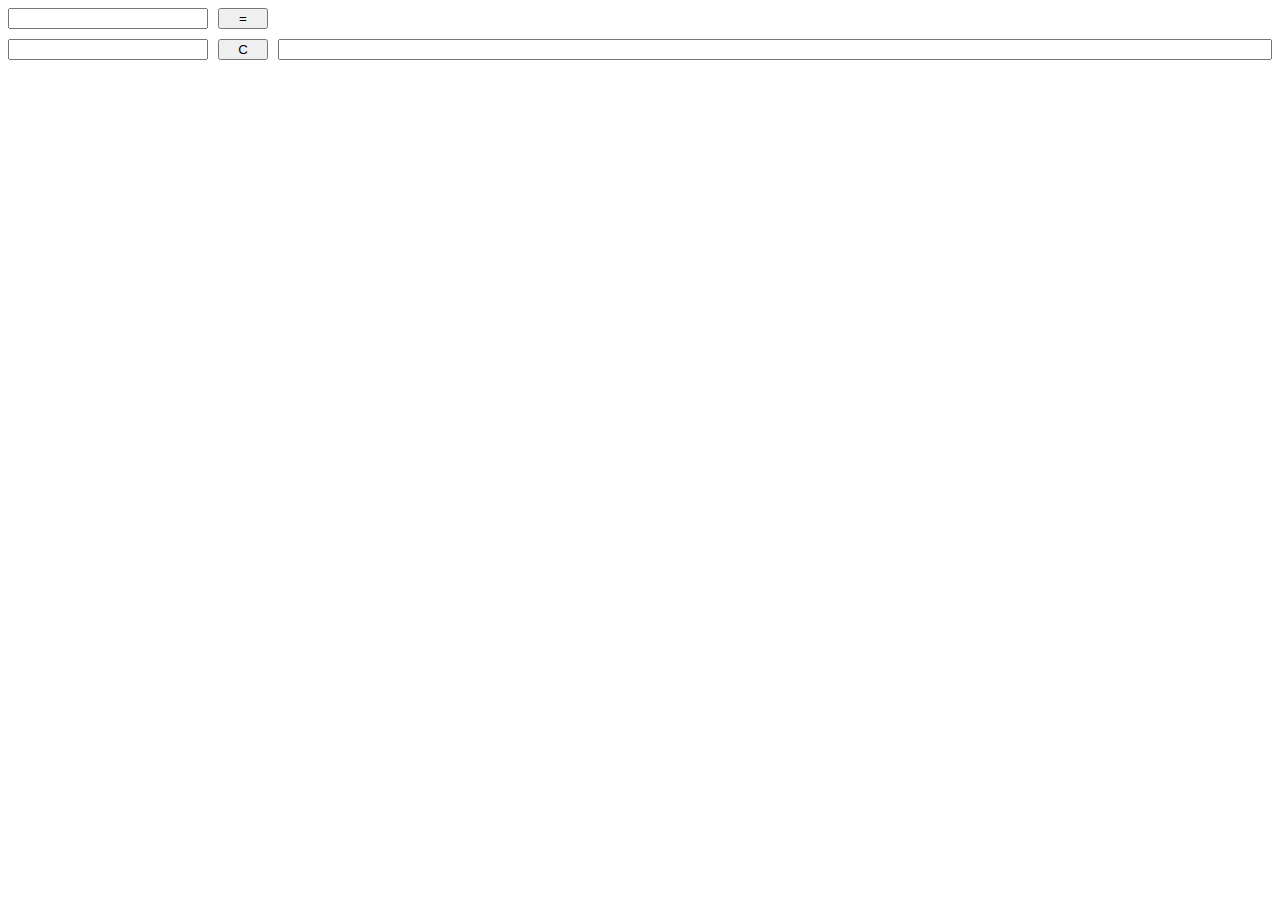
<file: index.html>
<!DOCTYPE html>


<html>
  <head>
    <title>Notation</title>
    
    <meta charset='utf-8'>
    
    <link rel='stylesheet' href='./notation.css'>
  </head>
  
  <body>
    <!-- <template> -->
      <div class='notation'>
        <input class='notation__edit_in'>
        <button class='notation__button_result'>=</button>
        <span class='notation__label_out'></span>
        
        <input class='notation__edit_notation_from'>
        <button class='notation__button_reset'>C</button>
        <input class='notation__edit_notation_to'>
      </div>
    <!-- </template> -->
  </body>
  
  <script src='./notation.js'></script>
</html>
</file>
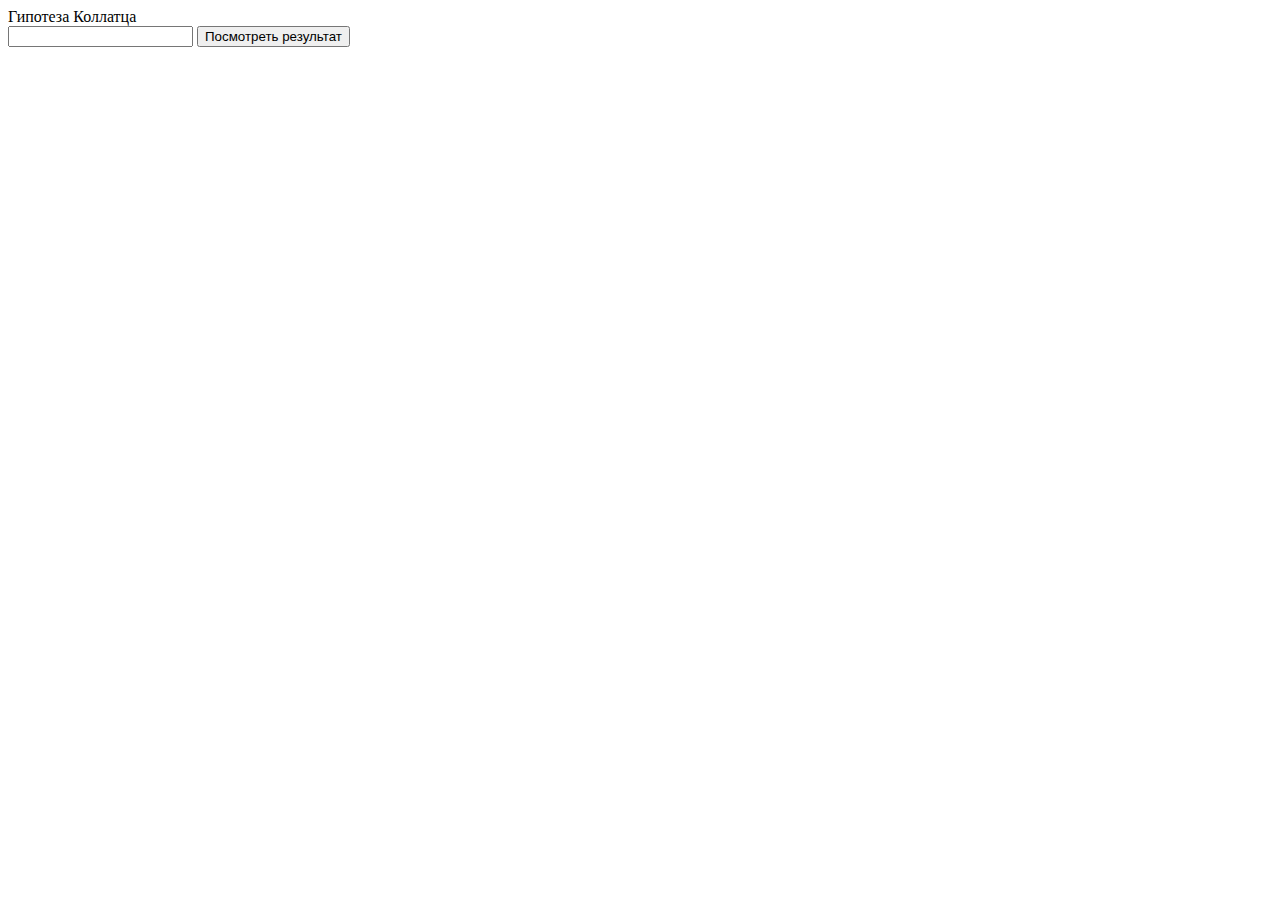
<file: math.htm>
<!DOCTYPE html>

<html>
  <head>
    <title>3n+1</title>
    <meta charset='utf-8'>
  </head>
  
  <body>
    <div>Гипотеза Коллатца</div>
    <input class='input'>
    <button class='submit'>Посмотреть результат</button>
  </body>
  <script src='./math.js'></script>
</html>
</file>
<file: notation.css>
button {
  outline: none;
}

input {
  outline: none;
}


.notation {
  display: grid;
  grid-gap: 10px;
  grid-template: 1fr 1fr / 200px 50px auto;
}
</file>
